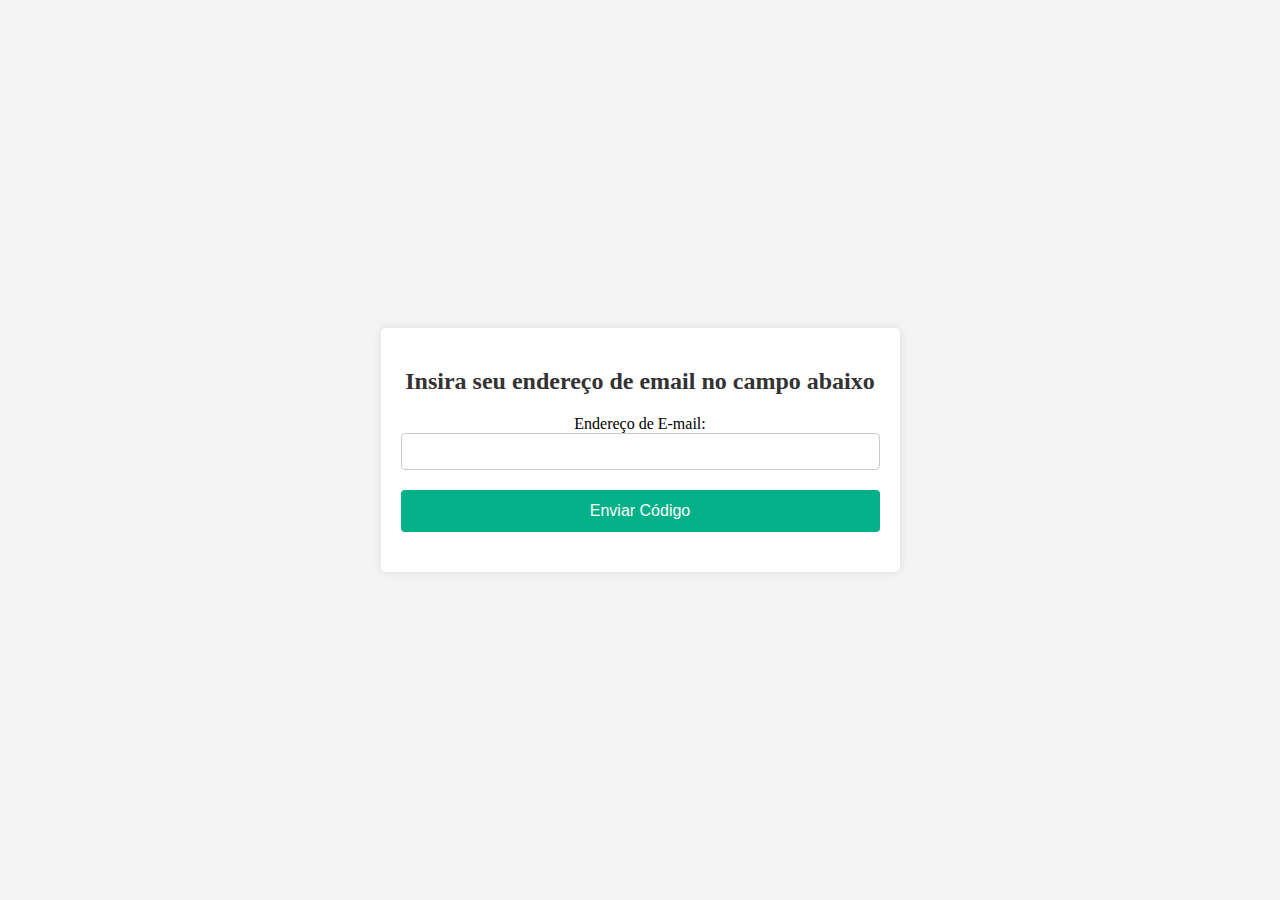
<file: index1.html>
<!DOCTYPE html>
<html lang="pt-br">

<head>
  <meta charset="UTF-8">
  <meta name="viewport" content="width=device-width, initial-scale=1.0">
  <script src="codigoemai.js" type="text/javascript" defer></script>
  <title>Enviar Código de Verificação</title>
  <link rel="stylesheet" href="style1.css">
</head>

<body>
  <div class="container">
    <h2>Insira seu endereço de email no campo abaixo</h2>
    <form id="emailForm">
      <label for="email">Endereço de E-mail:</label>
      <input type="email" id="email" name="email" required>
      <input type="submit" value="Enviar Código">
    </form>
    <div id="codigo"></div>
  </div>


</body>

</html>
</file>
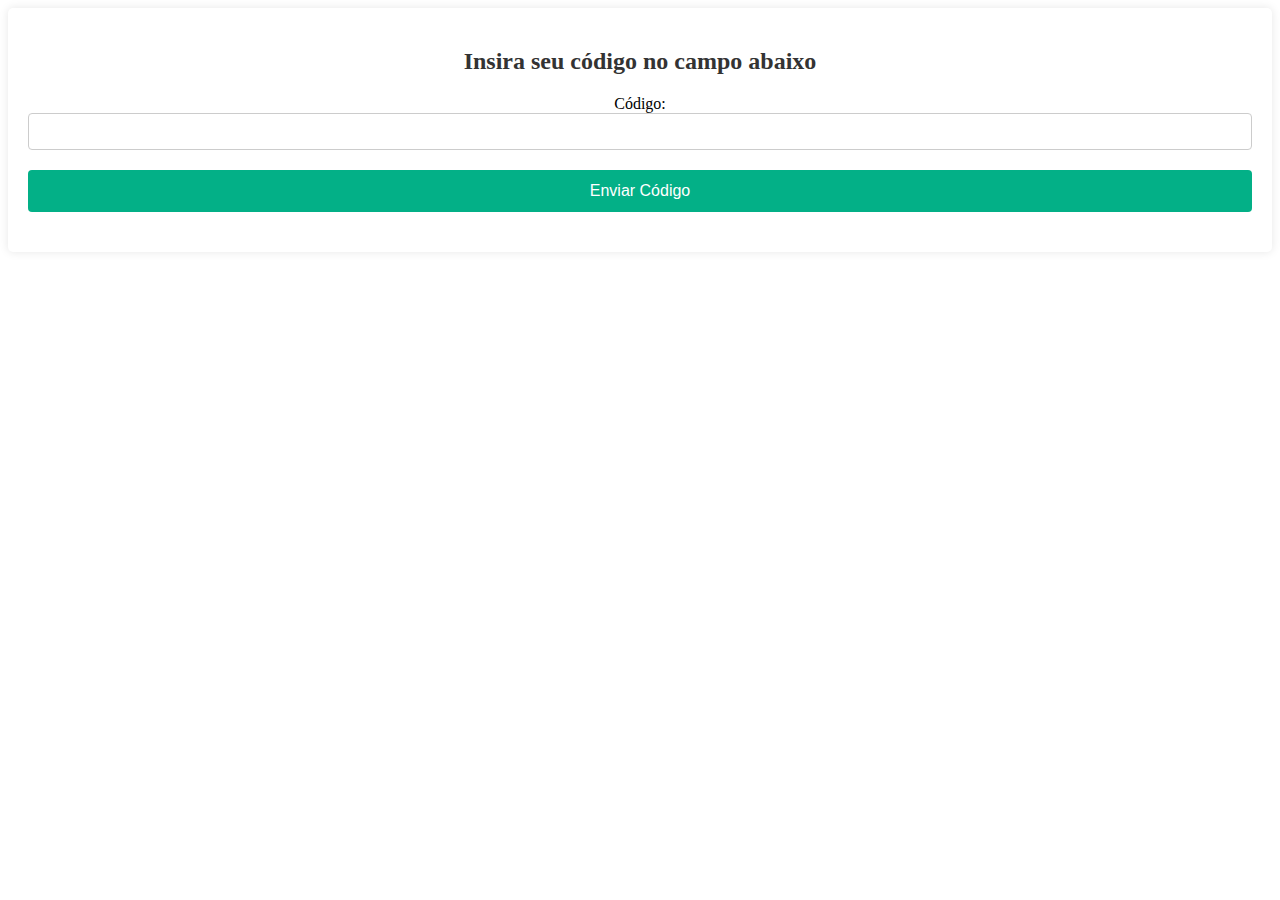
<file: index2.html>
<!DOCTYPE html>
<html lang="pt-br">

<head>
  <meta charset="UTF-8">
  <meta name="viewport" content="width=device-width, initial-scale=1.0">
  <script src="senha.js" type="text/javascript" defer></script>
  <title>Enviar Código de Verificação</title>
  <link rel="stylesheet" href="style2.css">
</head>

<body>
  <div class="container">
    <h2>Insira seu código no campo abaixo</h2>
    <form id="codigoForm">
      <!-- Alteração do tipo de entrada para "text" e adição do atributo "maxlength" -->
      <label for="codigo">Código:</label>
      <input type="text" id="codigo" name="codigo" required maxlength="6">
      <input type="submit" value="Enviar Código">
    </form>
    <!-- Adição de uma div para exibir mensagens de feedback -->
    <div id="mensagem"></div>
  </div>

</body>

</html>
</file>
<file: style1.css>
body {
  font-family: Verdana;
  background-color: #f4f4f4;
  margin: 0;
  padding: 0;
  display: flex;
  justify-content: center;
  align-items: center;
  height: 100vh;
}

.container {
  background-color: #fff;
  padding: 20px;
  border-radius: 5px;
  box-shadow: 0 0 10px rgba(0, 0, 0, 0.1);
  text-align: center;
}

h2 {
  margin-bottom: 20px;
  color: #333;
}

input[type="email"],
input[type="submit"] {
  width: 100%;
  padding: 10px;
  margin-bottom: 20px;
  border: 1px solid #ccc;
  border-radius: 4px;
  box-sizing: border-box;
}

input[type="submit"] {
  background-color: #03b087;
  color: white;
  border: none;
  border-radius: 4px;
  padding: 12px 20px;
  cursor: pointer;
  font-size: 16px;
  transition: background-color 0.3s;
}

input[type="submit"]:hover {
  background-color: #03b087;
}
</file>
<file: style2.css>
< !DOCTYPE html><html lang="pt-br"><head><meta charset="UTF-8"><meta name="viewport" content="width=device-width, initial-scale=1.0"><script src="senha.js" type="text/javascript" defer></script><title>Enviar Código de Verificação</title><link rel="stylesheet" href="style1.css"><style>body {
  font-family: Verdana;
  background-color: #f4f4f4;
  margin: 0;
  padding: 0;
  display: flex;
  justify-content: center;
  align-items: center;
  height: 100vh;
}

.container {
  background-color: #fff;
  padding: 20px;
  border-radius: 5px;
  box-shadow: 0 0 10px rgba(0, 0, 0, 0.1);
  text-align: center;
}

h2 {
  margin-bottom: 20px;
  color: #333;
}

input[type="text"],
input[type="submit"] {
  width: 100%;
  padding: 10px;
  margin-bottom: 20px;
  border: 1px solid #ccc;
  border-radius: 4px;
  box-sizing: border-box;
}

input[type="submit"] {
  background-color: #03b087;
  color: white;
  border: none;
  border-radius: 4px;
  padding: 12px 20px;
  cursor: pointer;
  font-size: 16px;
  transition: background-color 0.3s;
}

input[type="submit"]:hover {
  background-color: #03b087;
}

</style></head><body><div class="container"><h2>Insira seu código no campo abaixo</h2><form id="codigoForm">< !-- Alteração do tipo de entrada para "text" e adição do atributo "maxlength" --><label for="codigo">Código:</label><input type="text" id="codigo" name="codigo" required maxlength="6"><input type="submit" value="Enviar Código"></form>< !-- Adição de uma div para exibir mensagens de feedback --><div id="mensagem"></div></div></body></html>
</file>
